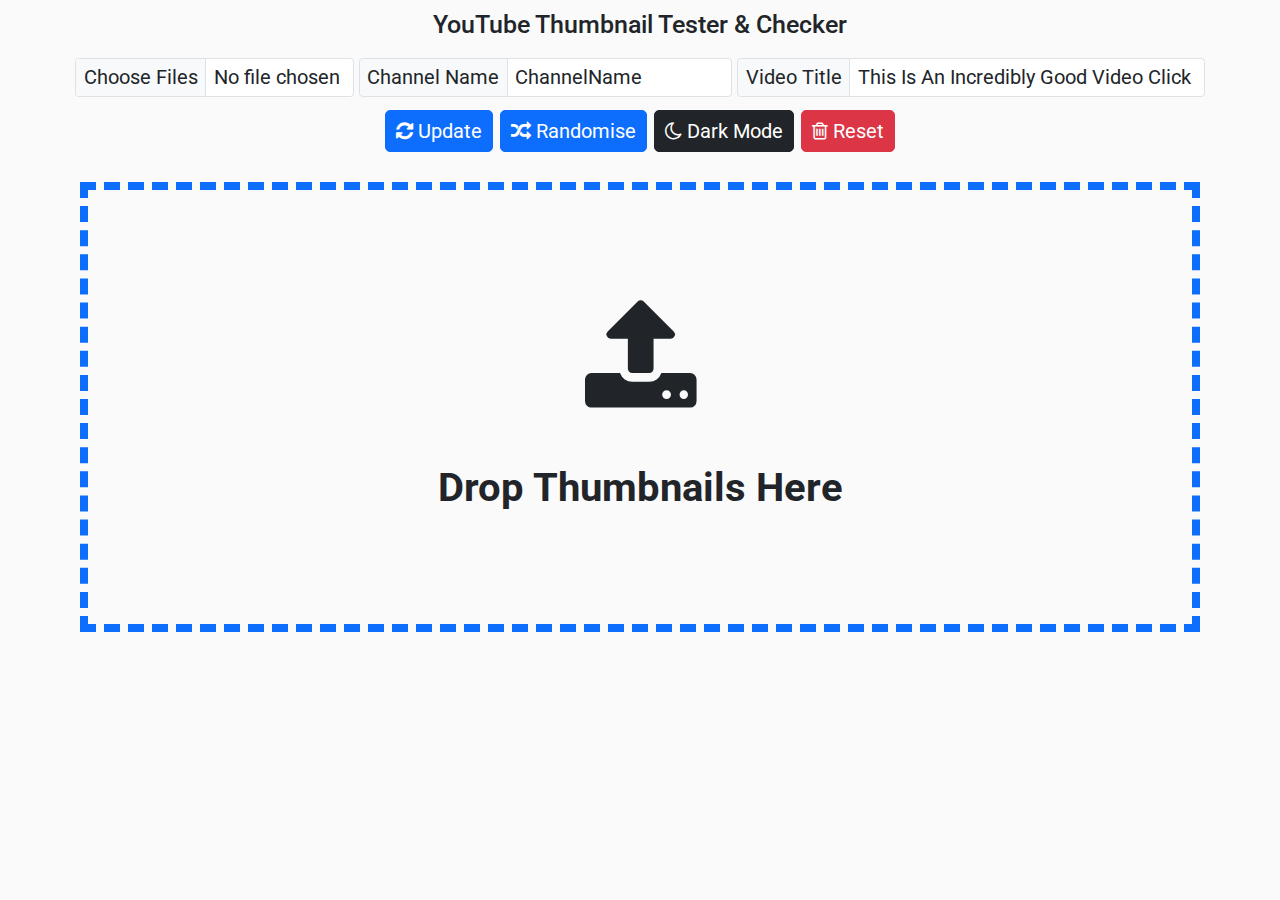
<file: index.html>
<!DOCTYPE html>
<html lang="en">

<head>
    <title>YouTube Thumbnail Tester</title>
    <link rel="stylesheet" href="./styles.css">
    <link rel="stylesheet" href="https://cdn.jsdelivr.net/npm/bootstrap@5.2.3/dist/css/bootstrap.min.css">
    <link rel="stylesheet" href="https://cdnjs.cloudflare.com/ajax/libs/font-awesome/4.7.0/css/font-awesome.min.css">
</head>

<style></style>

<body>
    <div class="container" data-theme="light">

        <!-- CONTROLS -->
        <div class="row text-center">
            <div class="col-12 p-3">
                <form>

                    <div class="row pb-3">
                        <div class="col-12">
                            <h1>YouTube Thumbnail Tester & Checker</h1>
                        </div>
                    </div>

                    <div class="row pb-3">

                        <div class="col-xl-3 col-12 p-1">
                            <input type="file" class="form-control" id="thumbnailInput" accept="image/*"
                                onchange="handleInfoChange(event)" multiple>
                        </div>

                        <div class="col-xl-4 col-12 p-1">
                            <div class="input-group">
                                <span class="input-group-text">Channel Name</span>
                                <input type="text" class="form-control" id="channelNameInput" placeholder="Channel Name"
                                    onchange="handleInfoChange(event)" value="ChannelName">
                            </div>
                        </div>

                        <div class="col-xl-5 col-12 p-1">
                            <div class="input-group">
                                <span class="input-group-text">Video Title</span>
                                <input type="text" class="form-control" id="videoTitleInput" placeholder="Video Title"
                                    onchange="handleInfoChange(event)"
                                    value="This Is An Incredibly Good Video Click Now!">
                            </div>
                        </div>

                    </div>

                    <div class="row pb-3">

                        <div class="col-12">
                            <button type="button" id="refreshInfo" class="btn btn-primary btn-lg mx-1"
                                onclick="handleInfoChange()"><i class="fa fa fa-refresh"></i> Update</button>
                                <button type="button" id="randomiseOrder" class="btn btn-primary btn-lg mx-1"
                                onclick="handleRandomiseOrder()"><i class="fa fa fa-random"></i> Randomise</button>
                            <button type="button" id="darkModeToggle" class="btn btn-dark btn-lg mx-1"
                                onclick="toggleDarkMode()"><i class="fa fa-moon-o"></i> Dark Mode</button>
                            <button type="button" class="btn btn-danger btn-lg mx-1" onclick="resetPage()"><i
                                    class="fa fa-trash-o"></i> Reset</button>
                        </div>

                    </div>

                </form>
            </div>
        </div>

        <!-- THUMBNAIL PREVIEWS-->
        <div class="row">
            <div class="col-12 p-3" id="thumbnailPreviewContainer" style="display: none;">

                <hr>

                <div class="row">
                    <div class="col-12 p-3">

                        <div class="mb-3">
                            <h2 class="p-3">Web Home Page Large</h2>
                        </div>
                        <div class="xScrollContainer">
                            <div id="webHomePageLargeThumbnails"></div>
                        </div>

                    </div>
                </div>

                <div class="row">
                    <div class="col-12 p-3">

                        <div class="mb-3">
                            <h2 class="p-3">Web Home Page Small</h2>
                        </div>
                        <div class="xScrollContainer">
                            <div id="webHomePageSmallThumbnails"></div>
                        </div>

                    </div>
                </div>

                <hr>

                <div class="row">
                    <div class="col-12 px-3">

                        <div class="d-flex flex-column flex-xl-row align-items-center justify-content-xl-evenly">

                            <div class="" style="width: 700px;">

                                <div class="mb-3 mt-5">
                                    <h2 class="text-center p-3">Web Search & History</h2>
                                </div>
                                <div class="yScrollContainer">
                                    <div id="webSearchThumbnails"></div>
                                </div>

                            </div>


                            <div class="" style="width: 420px;">

                                <div class="mb-3 mt-5">
                                    <h2 class="text-center p-3">Web Video Sidebar</h2>
                                </div>
                                <div class="yScrollContainer">
                                    <div id="webSidebarThumbnails"></div>
                                </div>

                            </div>

                        </div>

                    </div>
                </div>

                <div class="row">
                    <div class="col-12 px-3">

                        <div class="d-flex flex-column flex-xl-row align-items-center justify-content-xl-evenly">

                            <div class="" style="width: 370px;">

                                <div class="mb-3 mt-5">
                                    <h2 class="text-center p-3">Mobile Column</h2>
                                </div>
                                <div class="yScrollContainer">
                                    <div id="mobileColumnThumbnails"></div>
                                </div>

                            </div>

                            <div class="" style="width: 405px;">

                                <div class="mb-3 mt-5">
                                    <h2 class="text-center p-3">Mobile Full Width</h2>
                                </div>
                                <div class="yScrollContainer">
                                    <div id="mobileFullWidthThumbnails"></div>
                                </div>

                            </div>

                        </div>

                    </div>
                </div>

                <hr>

            </div>
        </div>


        <!-- DRAG AND DROG BOX -->
        <div class="row">
            <div class="col-12 p-3" id="dropAreaContainer">
                <div class="dropArea text-center" id="dropArea" ondrop="handleFileDrop(event)"
                    ondragover="handleDragover(event)" ondragleave="handleDragleave(event)">
                    <h1 class="dropText"><i class="fa fa-upload" style="font-size:120px;"></i><br><br>Drop Thumbnails
                        Here</h1>
                </div>
            </div>
        </div>

    </div>
</body>

<script>

    let currentThemeSetting = "light";
    let numberOfThumbnails = 0;
    let channelLogoSrc = "url('Logo_Circle.png')";
    let channelNameInput = '', videoTitleInput = '';
    let randomiseOrder = false;

    // Function to toggle between light and dark modes
    function toggleDarkMode() {

        const newTheme = currentThemeSetting === "dark" ? "light" : "dark";
        const darkModeButton = document.getElementById('darkModeToggle');

        if (newTheme === "dark") {
            darkModeButton.innerHTML = `<i class="fa fa-sun-o"></i> Light Mode`;
            darkModeButton.classList.add('btn-light');
            darkModeButton.classList.remove('btn-dark');
        } else {
            darkModeButton.innerHTML = `<i class="fa fa-moon-o"></i> Dark Mode`;
            darkModeButton.classList.add('btn-dark');
            darkModeButton.classList.remove('btn-light');
        }

        document.body.setAttribute("data-theme", newTheme);
        currentThemeSetting = newTheme;

    }

    // Function to handle drag and dropped files and pass to file input
    function handleFileDrop(event) {

        event.preventDefault();
        const droppedFiles = event.dataTransfer.files;
        const fileInput = document.getElementById('thumbnailInput');

        if (droppedFiles && droppedFiles[0].type.startsWith('image/')) {
            fileInput.files = event.dataTransfer.files;
        }

        handleInfoChange(event);

    }


    function handleDragover(event) {

        event.preventDefault();
        document.getElementById('dropArea').classList.add('dropAreaHighlight');

    }

    function handleDragleave(event) {

        document.getElementById('dropArea').classList.remove('dropAreaHighlight');

    }

    function resetPage() {

        location.reload();

    }

    function handleRandomiseOrder(event) {

        randomiseOrder = true;
        handleInfoChange(event);

    }

    // Function to update display to show thumbnails if uploaded
    function handleInfoChange(event) {

        let files = document.getElementById('thumbnailInput').files;
        let tempFileArray = [];

        // Check files are images by creating a new array rejecting non-images
        for (let i = 0; i < files.length; i++) {
            if (files[i].type.startsWith('image/')) {
                tempFileArray.push(files[i]);
            } else {
                console.log(`File ${i + 1}: ${files[i].name} is not an image.`);
            }
        }

        files = tempFileArray;
        numberOfThumbnails = files.length;

        // Randomise order of files
        if (randomiseOrder === true) {

            let currentIndex = numberOfThumbnails;
            let randomisedFiles = files;
            while (currentIndex != 0) {

                //Pick random array element
                let randomIndex = randomNumber(0, currentIndex);
                currentIndex--;
                // Swap array elements
                [randomisedFiles[currentIndex], randomisedFiles[randomIndex]] = [
                randomisedFiles[randomIndex], randomisedFiles[currentIndex]];

            }
            files = randomisedFiles;
            randomiseOrder = false;
        }

        channelNameInput = document.getElementById('channelNameInput').value;
        videoTitleInput = document.getElementById('videoTitleInput').value;
        const previewContainer = document.getElementById('thumbnailPreviewContainer');
        const dropAreaContainer = document.getElementById('dropAreaContainer');

        // Show and hide containers
        if (numberOfThumbnails > 0) {

            previewContainer.style.display = "block";
            dropAreaContainer.style.display = "none";

        } else {

            dropAreaContainer.style.display = "flex";
            previewContainer.style.display = "none";

        }

        // Prepare and display HTML code for each thumbnail
        generateThumbnailPreviews(files);

    }


    // GENERATE THUMBNAIL HTML

    function generateThumbnailPreviews(files) {

        let OutputHTMLHomePageLarge = '';
        let OutputHTMLHomePageSmall = '';
        let OutputHTMLWebHistory = '';
        let OutputHTMLSidebar = '';
        let OutputHTMLMobileColumn = '';
        let OutputHTMLMobileFullWidth = '';

        for (let i = 0; i < numberOfThumbnails; i++) {

            let fileURL = URL.createObjectURL(files[i]);
            let videoDurationInput = (Math.floor(Math.random() * 29) + 10) + ':' + (Math.floor(Math.random() * 29) + 10);

            let viewsNumber = ((Math.random() * 16) + 1);
            if (viewsNumber >= 10) {
                viewsNumber = Math.floor(viewsNumber);
            } else {
                viewsNumber = viewsNumber.toFixed(1);
                if (String(viewsNumber).endsWith('.0')) {
                    viewsNumber = viewsNumber.slice(0, -2)
                }
            }
            let videoViews = viewsNumber + 'K views';


            let viewUploadTime = (Math.floor(Math.random() * 24) + 2) + ' hours ago';
            let videoDescription = 'Lorem ipsum dolor sit amet, consectetur adipiscing elit, sed do eiusmod tempor incididunt ut labore et dolore magna aliqua. Ut enim ad minim veniam, quis nostrud exercitation ullamco laboris nisi ut aliquip ex ea commodo consequat. Duis aute irure dolor in reprehenderit in voluptate velit esse cillum dolore eu fugiat nulla pariatur. Excepteur sint occaecat cupidatat non proident, sunt in culpa qui officia deserunt mollit anim id est laborum.';

            //webHomePageLargeThumbnails
            OutputHTMLHomePageLarge += generateThumbnailsHomePageLarge(fileURL, videoDurationInput, videoViews, viewUploadTime);

            //webHomePageSmallThumbnails
            OutputHTMLHomePageSmall += generateThumbnailsHomePageSmall(fileURL, videoDurationInput, videoViews, viewUploadTime);

            //webHistoryThumbnails
            OutputHTMLWebHistory += generateThumbnailsHistory(fileURL, videoDurationInput, videoViews, videoDescription);

            //webSidebarThumbnails
            OutputHTMLSidebar += generateThumbnailsHomePageSidebar(fileURL, videoDurationInput, videoViews, viewUploadTime);

            //mobileColumnThumbnails
            OutputHTMLMobileColumn += generateThumbnailsMobileColumn(fileURL, videoDurationInput, videoViews, viewUploadTime);

            //mobileFullWidthThumbnails
            OutputHTMLMobileFullWidth += generateThumbnailsMobileFullWidth(fileURL, videoDurationInput, videoViews, viewUploadTime);

        }

        // Display Thumbnails
        document.getElementById('webHomePageLargeThumbnails').innerHTML = OutputHTMLHomePageLarge;
        document.getElementById('webHomePageSmallThumbnails').innerHTML = OutputHTMLHomePageSmall;
        document.getElementById('webSearchThumbnails').innerHTML = OutputHTMLWebHistory;
        document.getElementById('webSidebarThumbnails').innerHTML = OutputHTMLSidebar;
        document.getElementById('mobileColumnThumbnails').innerHTML = OutputHTMLMobileColumn;
        document.getElementById('mobileFullWidthThumbnails').innerHTML = OutputHTMLMobileFullWidth;

    }

    function generateThumbnailsHomePageLarge(fileURL, videoDurationInput, videoViews, viewUploadTime) {

        let outputHTML = `
            <div class="thumbnailGroup groupBelow px-1">
                <div class="thumbnailImageContainer">
                    <img class="thumbnailImage" width="360" height="202" alt="thumbnail" src="${fileURL}">
                    <div class="clearfix"></div>
                    <div class="timeOverlay">${videoDurationInput}</div>
                </div>
                <div class="avatar" style="background-image: ${channelLogoSrc};"></div>
                <div class="thumbnailTitle">
                    <div class="title" style="width: 300px; max-height: 4.4rem; line-height: 2.2rem; font-size: 16px;">${videoTitleInput}</div>
                    <div class="videoDetails">
                        <div class="channelName">${channelNameInput}</div>
                        <div class="videoStats">${videoViews} • ${viewUploadTime}</div>
                    </div>
                </div>
            </div>
        `;

        return outputHTML;

    }

    function generateThumbnailsHomePageSmall(fileURL, videoDurationInput, videoViews, viewUploadTime) {

        let outputHTML = `
            <div class="thumbnailGroup groupBelow px-1">
                <div class="thumbnailImageContainer">
                    <img class="thumbnailImage" width="240" height="135" alt="thumbnail" src="${fileURL}">
                    <div class="clearfix"></div>
                    <div class="timeOverlay">${videoDurationInput}</div>
                </div>
                <div class="avatar" style="background-image: ${channelLogoSrc};"></div>
                <div class="thumbnailTitle">
                    <div class="title" style="width: 186px; max-height: 4rem;">${videoTitleInput}</div>
                    <div class="videoDetails">
                        <div class="channelName">${channelNameInput}</div>
                        <div class="videoStats">${videoViews} • ${viewUploadTime}</div>
                    </div>
                </div>
            </div>
        `;

        return outputHTML;

    }

    function generateThumbnailsHistory(fileURL, videoDurationInput, videoViews, videoDescription) {

        let outputHTML = `
            <div class="thumbnailGroup groupBeside px-1">
                <div class="thumbnailImageContainer">
                    <img class="thumbnailImage" width="246" height="138" alt="thumbnail" src="${fileURL}">
                    <div class="clearfix"></div>
                    <div class="timeOverlay">${videoDurationInput}</div>
                </div>
                <div class="avatar" style="display: none;"></div>
                <div class="thumbnailTitle">
                    <div class="title" style="width: 300px; max-height: 4.8rem; line-height: 2.4rem; font-size: 18px;">${videoTitleInput}</div>
                    <div class="videoDetails" style="font-size: 1.2rem;">
                        <div class="videoStats">${channelNameInput} • ${videoViews}</div>
                        <div class="videoDescription clampLines">${videoDescription}</div>
                    </div>
                </div>
            </div>
        `;

        return outputHTML;

    }

    function generateThumbnailsHomePageSidebar(fileURL, videoDurationInput, videoViews, viewUploadTime) {

        let outputHTML = `
            <div class="thumbnailGroup groupBeside">
                <div class="thumbnailImageContainer" style="border-radius: 8px;">
                    <img class="thumbnailImage" width="168" height="94" alt="thumbnail" src="${fileURL}">
                    <div class="clearfix"></div>
                    <div class="timeOverlay">${videoDurationInput}</div>
                </div>
                <div class="avatar" style="display: none;"></div>
                <div class="thumbnailTitle">
                    <div class="title" style="width: 202px; max-height: 4rem;">${videoTitleInput}</div>
                    <div class="videoDetails" style="font-size: 1.2rem; line-height: 1.7rem;">
                        <div class="channelName">${channelNameInput}</div>
                        <div class="videoStats">${videoViews} • ${viewUploadTime}</div>
                    </div>
                </div>
            </div>
        `;

        return outputHTML;

    }

    function generateThumbnailsMobileColumn(fileURL, videoDurationInput, videoViews, viewUploadTime) {

        let outputHTML = `
            <div class="thumbnailGroup groupBeside">
                <div class="thumbnailImageContainer" style="border-radius: 8px;">
                    <img class="thumbnailImage" width="160" height="90" alt="thumbnail" src="${fileURL}">
                    <div class="clearfix"></div>
                    <div class="timeOverlay">${videoDurationInput}</div>
                </div>
                <div class="avatar" style="display: none;"></div>
                <div class="thumbnailTitle">
                    <div class="title" style="width: 150px; max-height: 4rem;">${videoTitleInput}</div>
                    <div class="videoDetails" style="font-size: 1.2rem; line-height: 1.7rem;">
                        <div class="channelName">${channelNameInput}</div>
                        <div class="videoStats">${videoViews} • ${viewUploadTime}</div>
                    </div>
                </div>
            </div>
        `;

        return outputHTML;

    }

    function generateThumbnailsMobileFullWidth(fileURL, videoDurationInput, videoViews, viewUploadTime) {

        let outputHTML = `
            <div class="thumbnailGroup groupBelow">
                <div class="thumbnailImageContainer" style="border-radius: 0;">
                    <img class="thumbnailImage" width="375" height="211" alt="thumbnail" src="${fileURL}">
                    <div class="clearfix"></div>
                    <div class="timeOverlay">${videoDurationInput}</div>
                </div>
                <div class="avatar" style="background-image: ${channelLogoSrc};"></div>
                <div class="thumbnailTitle">
                    <div class="title" style="width: 280px; max-height: 4rem; font-size: 14px; font-weight: 400;">${videoTitleInput}</div>
                    <div class="videoDetails combined" style="font-size: 12px;">
                        <div class="videoStats">${channelNameInput} • ${videoViews} • ${viewUploadTime}</div>
                    </div>
                </div>
            </div>
        `;

        return outputHTML;

    }

    // FUNCTION TO GENERATE RANDOM NUMBERS
    function randomNumber(min, max) {

    // RETURN AN INTEGER BETWEEN 0 AND 100
    let number = Math.floor(Math.random() * (max - min + 1) + min);
    return number;

    }

</script>

</html>
</file>
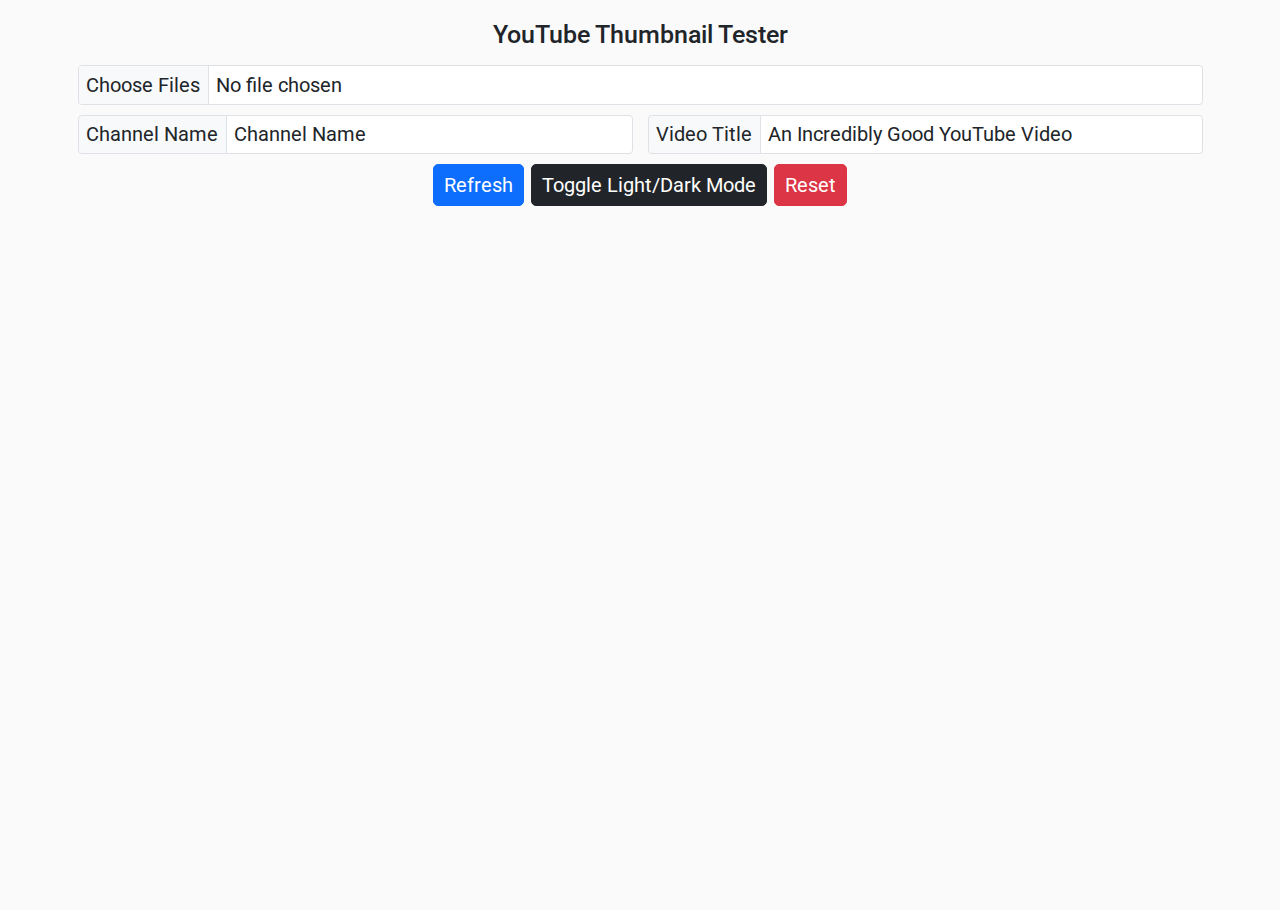
<file: ThumbnailTester.html>
<!DOCTYPE html>
<html lang="en">

<head>
    <title>YouTube Thumbnail Tester</title>
    <link rel="stylesheet" href="./youtubestyles.css">
    <link rel="stylesheet" href="https://cdn.jsdelivr.net/npm/bootstrap@5.2.3/dist/css/bootstrap.min.css">
</head>

<style>
    .xScrollContainer {
        width: 100%;
        height: 100%;
        white-space: nowrap;
        position: relative;
        overflow-x: scroll;
        overflow-y: hidden;
        -webkit-overflow-scrolling: touch;
    }

    .yScrollContainer {
        width: 100%;
        height: 520px;
        overflow-x: hidden;
        overflow-y: scroll;
        -webkit-overflow-scrolling: touch;
    }

    .form-control,
    .input-group-text,
    .btn {
        font-size: 2rem;
    }
</style>

<body>

    <div class="min-height-full" id="min-height-full" data-theme="light">
        <div class="container mt-3">

            <div class="row mt-3 text-center">

                <div class="col-12 mt-3">
                    <h1>YouTube Thumbnail Tester</h1>
                </div>

                <form>
                    <div class="col-12">

                        <div class="row mt-3">
                            <div class="col-12">
                                <input type="file" class="form-control" id="thumbnailInput" accept="image/*"
                                    onchange="handleInfoChange(event)" multiple>
                            </div>
                        </div>

                        <div class="row mt-3">
                            <div class="col-6">
                                <div class="input-group">
                                    <span class="input-group-text">Channel Name</span>
                                    <input type="text" class="form-control" id="channelNameInput"
                                        placeholder="Channel Name" onchange="handleInfoChange(event)"
                                        value="Channel Name">
                                </div>
                            </div>
                            <div class="col-6">
                                <div class="input-group">
                                    <span class="input-group-text">Video Title</span>
                                    <input type="text" class="form-control" id="videoTitleInput"
                                        placeholder="Video Title" onchange="handleInfoChange(event)"
                                        value="An Incredibly Good YouTube Video">
                                </div>
                            </div>
                        </div>

                        <div class="row mt-3 mb-3">
                            <div class="col-12">
                                <button type="button" id="refreshInfo" class="btn btn-primary btn-lg mx-1"
                                    onclick="handleInfoChange()">Refresh</button>
                                <button type="button" id="darkModeToggle" class="btn btn-dark btn-lg mx-1"
                                    onclick="toggleDarkMode()">Toggle Light/Dark Mode</button>
                                <button type="button" class="btn btn-danger btn-lg mx-1"
                                    onclick="resetPage()">Reset</button>
                            </div>
                        </div>

                    </div>
                </form>

            </div>

            <div id="thumbnailPreviewContainer" style="display: none;"></div>

        </div>
    </div>
</body>

<script>

    let currentThemeSetting = "light";
    let numberOfThumbnails = 0;
    let channelLogoSrc = "url('Logo_Circle.png')";
    let channelNameInput, videoTitleInput;


    function toggleDarkMode() {

        const newTheme = currentThemeSetting === "dark" ? "light" : "dark";
        const darkModeButton = document.getElementById('darkModeToggle')

        if (newTheme === "dark") {
            darkModeButton.classList.add('btn-light');
            darkModeButton.classList.remove('btn-dark');
        } else {
            darkModeButton.classList.add('btn-dark');
            darkModeButton.classList.remove('btn-light');
        }

        document.body.setAttribute("data-theme", newTheme);
        currentThemeSetting = newTheme;

    }

    function resetPage() {

        location.reload();

    }

    function handleInfoChange(event) {

        const previewContainer = document.getElementById('thumbnailPreviewContainer');
        let files = document.getElementById('thumbnailInput').files;
        numberOfThumbnails = files.length;
        channelNameInput = document.getElementById('channelNameInput').value;
        videoTitleInput = document.getElementById('videoTitleInput').value;
        

        if (numberOfThumbnails > 0) {
            previewContainer.style.display = "block";
            previewContainer.innerHTML = generateThumbnailPreviews(files);
        } else {
            previewContainer.style.display = "none";
        }

    }

    function generateThumbnailPreviews(files) {

        let thumbnailHTML = '';

        thumbnailHTML += `<hr><div class="row">`;
        thumbnailHTML += generateThumbnailsHomePageLarge(files);
        thumbnailHTML += `</div><hr><div class="row">`;
        thumbnailHTML += generateThumbnailsHomePageSmall(files);
        thumbnailHTML += `</div><hr><div class="row">`
        thumbnailHTML += generateThumbnailsHomePageSidebar(files);
        thumbnailHTML += generateThumbnailsMobileColumn(files);
        thumbnailHTML += generateThumbnailsMobileFullWidth(files);
        thumbnailHTML += `</div><hr>`;

        return thumbnailHTML;
    }

    function generateThumbnailsHomePageLarge(files) {

        let sectionHeader = 'Web Home Page Large';
        let outputHTML = `
            <div class="col-12">
                <div class="thumbnailComponent">
                    <div class="componenTitle">${sectionHeader}</div>
                    <div class="xScrollContainer"> 
        `;

        for (let i = 0; i < numberOfThumbnails; i++) {

            let fileURL = URL.createObjectURL(files[i]);
            let viewStatsInput = (Math.floor(Math.random() * 16) + 1) + 'K views • ' + (Math.floor(Math.random() * 24) + 2) + ' hours ago';
            let videoDurationInput = (Math.floor(Math.random() * 29) + 10) + ':' + (Math.floor(Math.random() * 29) + 10);

            outputHTML += `
                        <div class="thumbnailGroup groupBelow px-1">
                            <div class="thumbnailImageContainer">
                                <img class="thumbnailImage" width="360" height="202" alt="thumbnail" src="${fileURL}">
                                <div class="clearfix"></div>
                                <div class="time-overlay">${videoDurationInput}</div>
                            </div>
                            <div class="avatar" style="background-image: ${channelLogoSrc};"></div>
                            <div class="thumbnailTitle">
                                <div class="title" style="width: 360px; line-height: 2.2rem; max-width: 265px; min-width: 265px; font-size: 16px; font-weight: 500; max-height: 4.4rem;">${videoTitleInput}</div>
                                <div class="videoDetails">
                                    <div class="channelName">${channelNameInput}</div>
                                    <div class="videoStats">${viewStatsInput}</div>
                                </div>
                            </div>
                        </div>
            `;
        }

        outputHTML += `
                    </div>        
                </div>
            </div>
        `;

        return outputHTML;

    }

    function generateThumbnailsHomePageSmall(files) {

        let sectionHeader = 'Web Home Page Small';
        let outputHTML = `
            <div class="col-12">
                <div class="thumbnailComponent">
                    <div class="componenTitle">${sectionHeader}</div> 
                    <div class="xScrollContainer"> 
        `;

        for (let i = 0; i < numberOfThumbnails; i++) {

            let fileURL = URL.createObjectURL(files[i]);
            let viewStatsInput = (Math.floor(Math.random() * 16) + 1) + 'K views • ' + (Math.floor(Math.random() * 24) + 2) + ' hours ago';
            let videoDurationInput = (Math.floor(Math.random() * 29) + 10) + ':' + (Math.floor(Math.random() * 29) + 10);

            outputHTML += `
                        <div class="thumbnailGroup groupBelow">
                            <div class="thumbnailImageContainer">
                                <img class="thumbnailImage" width="240" height="135" alt="thumbnail" src="${fileURL}">
                                <div class="clearfix"></div>
                                <div class="time-overlay">${videoDurationInput}</div>
                            </div>
                            <div class="avatar" style="background-image: ${channelLogoSrc};"></div>
                            <div class="thumbnailTitle">
                                <div class="title" style="width: 240px; max-width: 168px; min-width: 168px; font-weight: 500; max-height: 4rem;">${videoTitleInput}</div>
                                <div class="videoDetails">
                                    <div class="channelName">${channelNameInput}</div>
                                    <div class="videoStats">${viewStatsInput}</div>
                                </div>
                            </div>
                        </div>
            `;
        }

        outputHTML += `
                    </div>
                </div>
            </div>
        `;

        return outputHTML;

    }

    function generateThumbnailsHomePageSidebar(files) {

        let sectionHeader = 'Web Sidebar';
        let outputHTML = `
            <div class="col-4 sidebar">
                <div class="thumbnailComponent">
                    <div class="componenTitle">${sectionHeader}</div>
                    <div class="yScrollContainer">
        `;

        for (let i = 0; i < numberOfThumbnails; i++) {

            let fileURL = URL.createObjectURL(files[i]);
            let viewStatsInput = (Math.floor(Math.random() * 16) + 1) + 'K views • ' + (Math.floor(Math.random() * 24) + 2) + ' hours ago';
            let videoDurationInput = (Math.floor(Math.random() * 29) + 10) + ':' + (Math.floor(Math.random() * 29) + 10);

            outputHTML += `
                        <div class="thumbnailGroup groupBeside">
                            <div class="thumbnailImageContainer">
                                <img class="thumbnailImage" width="168" height="94" alt="thumbnail" src="${fileURL}">
                                <div class="clearfix"></div>
                                <div class="time-overlay">${videoDurationInput}</div>
                            </div>
                            <div class="avatar" style="display: none;"></div>
                            <div class="thumbnailTitle">
                                <div class="title" style="max-width: 202px; min-width: 202px; font-weight: 500; max-height: 4rem;">${videoTitleInput}</div>
                                <div class="videoDetails">
                                    <div class="channelName">${channelNameInput}</div>
                                    <div class="videoStats">${viewStatsInput}</div>
                                </div>
                            </div>
                        </div>
            `;
        }

        outputHTML += `
                    </div>    
                </div>
            </div>
        `;

        return outputHTML;

    }

    function generateThumbnailsMobileFullWidth(files) {

        let sectionHeader = 'Mobile Full Width';
        let outputHTML = `
        <div class="col-4 mobile-home">
            <div class="thumbnailComponent">
                <div class="componenTitle">${sectionHeader}</div>
                <div class="yScrollContainer">
        `;

        for (let i = 0; i < numberOfThumbnails; i++) {

            let fileURL = URL.createObjectURL(files[i]);
            let viewStatsInput = (Math.floor(Math.random() * 16) + 1) + 'K views • ' + (Math.floor(Math.random() * 24) + 2) + ' hours ago';
            let videoDurationInput = (Math.floor(Math.random() * 29) + 10) + ':' + (Math.floor(Math.random() * 29) + 10);

            outputHTML += `
                    <div class="thumbnailGroup groupBelow">
                        <div class="thumbnailImageContainer">
                            <img class="thumbnailImage" width="375" height="211" alt="thumbnail" src="${fileURL}">
                            <div class="clearfix"></div>
                            <div class="time-overlay">${videoDurationInput}</div>
                        </div>
                        <div class="avatar" style="background-image: ${channelLogoSrc};">
                        </div>
                        <div class="thumbnailTitle">
                            <div class="title" style="width: 375px; max-width: 280px; min-width: 280px; font-size: 14px; max-height: 4rem;">${videoTitleInput}</div>
                            <div class="videoDetails combined" style="font-size: 12px;">
                                <div class="videoStats">${channelNameInput} • ${viewStatsInput}</div>
                            </div>
                        </div>
                    </div>
            `;
        }

        outputHTML += `
                </div>
            </div>
        </div>
        `;

        return outputHTML;

    }

    function generateThumbnailsMobileColumn(files) {

        let sectionHeader = 'Mobile Column';
        let outputHTML = `
        <div class="col-4 mobile-column">
            <div class="thumbnailComponent">
                <div class="componenTitle">${sectionHeader}</div>
                <div class="yScrollContainer">
        `;

        for (let i = 0; i < numberOfThumbnails; i++) {

            let fileURL = URL.createObjectURL(files[i]);
            let viewStatsInput = (Math.floor(Math.random() * 16) + 1) + 'K views • ' + (Math.floor(Math.random() * 24) + 2) + ' hours ago';
            let videoDurationInput = (Math.floor(Math.random() * 29) + 10) + ':' + (Math.floor(Math.random() * 29) + 10);

            outputHTML += `
                
                    <div class="thumbnailGroup groupBeside">
                        <div class="thumbnailImageContainer">
                            <img class="thumbnailImage" width="160" height="90" alt="thumbnail" src="${fileURL}">
                            <div class="clearfix"></div>
                            <div class="time-overlay">${videoDurationInput}</div>
                        </div>
                        <div class="avatar" style="display: none;"></div>
                        <div class="thumbnailTitle">
                            <div class="title" style="max-width: 150px; min-width: 150px; max-height: 4rem;">${videoTitleInput}</div>
                            <div class="videoDetails" style="font-size: 12px;">
                                <div class="channelName">${channelNameInput}</div>
                                <div class="videoStats">${viewStatsInput}</div>
                            </div>
                        </div>
                    </div>
            `;
        }

        outputHTML += `
                </div>
            </div>
        </div>
        `;

        return outputHTML;

    }


</script>

</html>
</file>
<file: styles.css>
@import url('https://fonts.googleapis.com/css?family=Roboto:100,200,300,400,500,600,700,800,900');

:root {
    --font-color: #0d0d0d;
    --meta-color: #606060;
    --bg-color: #fafafa;
    font-size: 10px !important;
}

[data-theme=dark] {
    --font-color: #fff;
    --meta-color: #aaa;
    --bg-color: #1f1f1f;
}

body {
    margin: 0;
    padding: 0;
    background-color: var(--bg-color) !important;
    overflow-y: scroll;
    overflow-x: hidden;
    font-family: Roboto, sans-serif !important;
}

.container {
    height: 100vh;
    min-width: 800px;
}

h1,
h2,
h3 {
    color: var(--font-color);
}

.btn,
.form-control,
.input-group-text {
    font-size: 2rem !important;
}

hr {
    border-color: var(--font-color) !important;
}

.dropArea {
    height: 50vh;
    min-height: 275px;
    width: 100%;
    border: 8px dashed #0d6efd;
    vertical-align: middle;
    display: flex;
    align-items: center;
    justify-content: center
}

.dropText {
    font-size: 40px;
    font-weight: bold;
}

.dropAreaHighlight {
    border: 16px dashed #0d6efd;
}


.xScrollContainer {
    width: 100%;
    white-space: nowrap;
    position: relative;
    overflow-x: scroll;
    overflow-y: hidden;
    -webkit-overflow-scrolling: touch;
}

.yScrollContainer {
    height: 520px;
    overflow-x: hidden;
    overflow-y: scroll;
    -webkit-overflow-scrolling: touch;
    padding-right: 5px;
    padding-left: 15px;
}

::-webkit-scrollbar {
    width: 10px;
}

::-webkit-scrollbar-track {
    background: var(--bg-color);
    border-radius: 10px;
    -webkit-box-shadow: inset 0 0 6px rgba(1, 1, 1, 0.75);
}

::-webkit-scrollbar-thumb {
    background: var(--meta-color);
    border-radius: 10px;
    -webkit-box-shadow: inset 0 0 6px rgba(1, 1, 1, 0.75);
}

/* YouTube Thumbnail Styling */

.groupBelow {
    display: inline-block;
}

.groupBelow .videoDetails {
    clear: both
}

.avatar,
.groupBelow .thumbnailTitle {
    float: left
}

.groupBeside {
    display: inline-block;
    width: 100%
}

.groupBeside .title {
    max-width: 15em
}

.groupBeside .thumbnailImageContainer {
    margin-right: 12px
}

.thumbnailGroup {
    font-size: 10px !important;
}

.thumbnailImageContainer {
    position: relative;
    margin-bottom: 1em;
    display: block;
    float: left;
    border-radius: 12px;
    overflow: hidden
}

.timeOverlay {
    display: inline-block;
    position: absolute;
    bottom: 0;
    right: 0;
    margin: 4px;
    color: #fff;
    background-color: rgba(0, 0, 0, .8);
    opacity: 1;
    padding: 2px 4px;
    border-radius: 4px;
    letter-spacing: .5px;
    font-size: 1.2rem;
    font-weight: 500;
    line-height: 1.2rem;
    display: -ms-flexbox;
    display: flex;
    -ms-flex-direction: row;
    flex-direction: row;
    -ms-flex-align: center;
    align-items: center;
    display: -ms-inline-flexbox;
    display: inline-flex
}

.avatar {
    border-radius: 64px;
    background-color: #ddd;
    clear: left;
    margin-top: 4px;
    width: 36px;
    height: 36px;
    margin-right: 12px;
    background-size: 36px 36px;
}

.title {
    font-family: Roboto, Arial, sans-serif;
    font-size: 14px;
    font-weight: 500;
    line-height: 2rem;
    display: block;
    overflow: hidden;
    white-space: normal;
    color: var(--font-color);
}

.videoDetails {
    font-family: Roboto, Arial, sans-serif;
    font-size: 1.4rem;
    font-weight: 400;
    line-height: 2rem;
    color: var(--meta-color)
}

.videoStats {
    margin-bottom: 16px
}

.clampLines {
    display: -webkit-box;
    -webkit-box-orient: vertical;
    -webkit-line-clamp: 2;
    overflow: hidden;
}
</file>
<file: youtubestyles.css>
@import url('https://fonts.googleapis.com/css?family=Roboto');

body {
    margin: 0;
    padding: 0;
    font-family: sans-serif;
    background-color: var(--bg-color) !important;
}

:root {
    --font-color: #0d0d0d;
    --meta-color: #606060;
    --bg-color: #fafafa;
}

[data-theme=dark] {
    --font-color: #fff;
    --meta-color: #aaa;
    --bg-color: #1f1f1f;
}

body,
html {
    position: relative;
    font-size: 10px !important;
    font-family: Roboto, sans-serif !important;
    overflow-x: hidden;
    
}

h1, h2 {
    color: var(--font-color);
}

hr {
    border-color: var(--font-color) !important;
}

.min-height-full {
    min-height: 100vh
}

::-webkit-input-placeholder {
    color: #b7b7b7
}

::placeholder {
    color: #b7b7b7
}

.thumbnailComponent {
    margin-bottom: 3em
}

.componenTitle {
    font-size: 20px;
    font-weight: 500;
    margin-bottom: 24px;
    margin-top: 24px;
    color: var(--font-color);
}

.thumbnailImageContainer {
    position: relative;
    margin-bottom: 1em;
    display: block;
    float: left;
    border-radius: 12px;
    overflow: hidden
}

.mobile-column .thumbnailImageContainer,
.sidebar .thumbnailImageContainer {
    border-radius: 8px
}

.mobile-home .thumbnailImageContainer {
    border-radius: 0
}

.time-overlay {
    display: inline-block;
    position: absolute;
    bottom: 0;
    right: 0;
    margin: 4px;
    color: #fff;
    background-color: rgba(0, 0, 0, .8);
    opacity: 1;
    padding: 2px 4px;
    border-radius: 4px;
    letter-spacing: .5px;
    font-size: 1.2rem;
    font-weight: 500;
    line-height: 1.2rem;
    display: -ms-flexbox;
    display: flex;
    -ms-flex-direction: row;
    flex-direction: row;
    -ms-flex-align: center;
    align-items: center;
    display: -ms-inline-flexbox;
    display: inline-flex
}



.groupBelow {
    display: inline-block;
    /*width: 100%*/
}

.title {
    font-family: Roboto, Arial, sans-serif;
    font-size: 14px;
    font-weight: 400;
    line-height: 2rem;
    display: block;
    overflow: hidden;
    white-space: normal;
    color: var(--font-color);
}

.mobile-column .title {
    font-weight: 500
}

.groupBelow .title {
    float: left;
    margin-top: .25rem
}

.groupBeside {
    display: inline-block;
    width: 100%
}

.groupBeside .title {
    max-width: 15em
}

.groupBeside .thumbnailImageContainer {
    margin-right: 12px
}

.avatar {
    border-radius: 64px;
    background-color: #ddd;
    clear: left;
    margin-top: 4px;

    width: 36px;
    height: 36px;
    margin-right: 12px;
    background-size: 36px 36px;
}

.avatar,
.groupBelow .thumbnailTitle {
    float: left
}

.videoDetails {
    font-family: Roboto, Arial, sans-serif;
    font-size: 1.4rem;
    font-weight: 400;
    line-height: 2rem;
    margin-top: 4px;
    color: var(--meta-color)
}

.channel-small .videoDetails,
.sidebar .videoDetails,
.watch-later-list .videoDetails {
    font-size: 1.2rem;
    line-height: 1.7rem
}


.groupBelow .videoDetails {
    clear: both
}

.videoStats {
    margin-bottom: 16px
}
</file>
